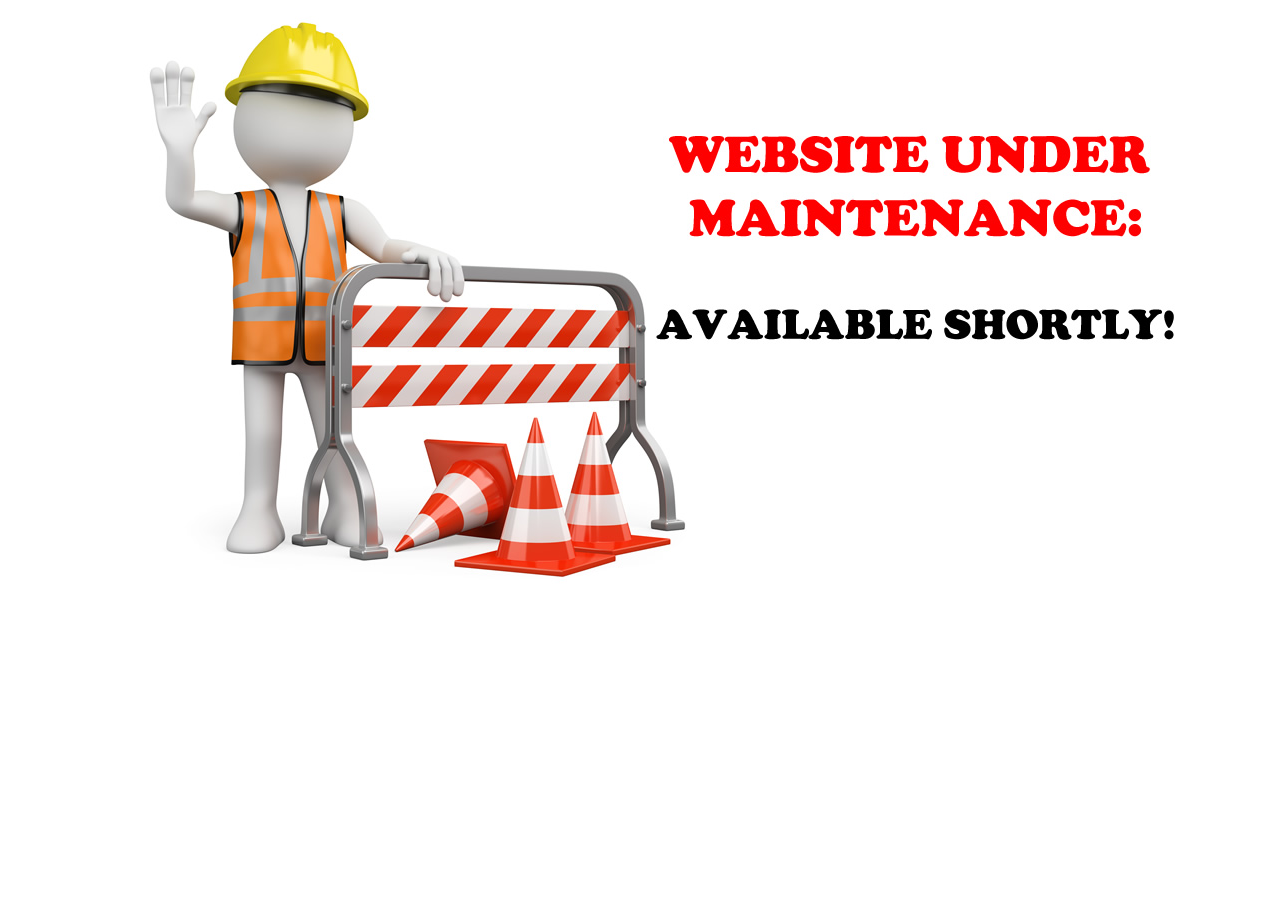
<file: index SM/index.html>
<!DOCTYPE html>
<html>
<head>
<title>Website under maintenance / Sito in manutenzione</title>
<style>
body {
  background-color: #ffffff;
}
</style>
</head>
<body>
<center>
<img src="under-maintenance.jpg">
</center>
</body>
</html>
</file>
